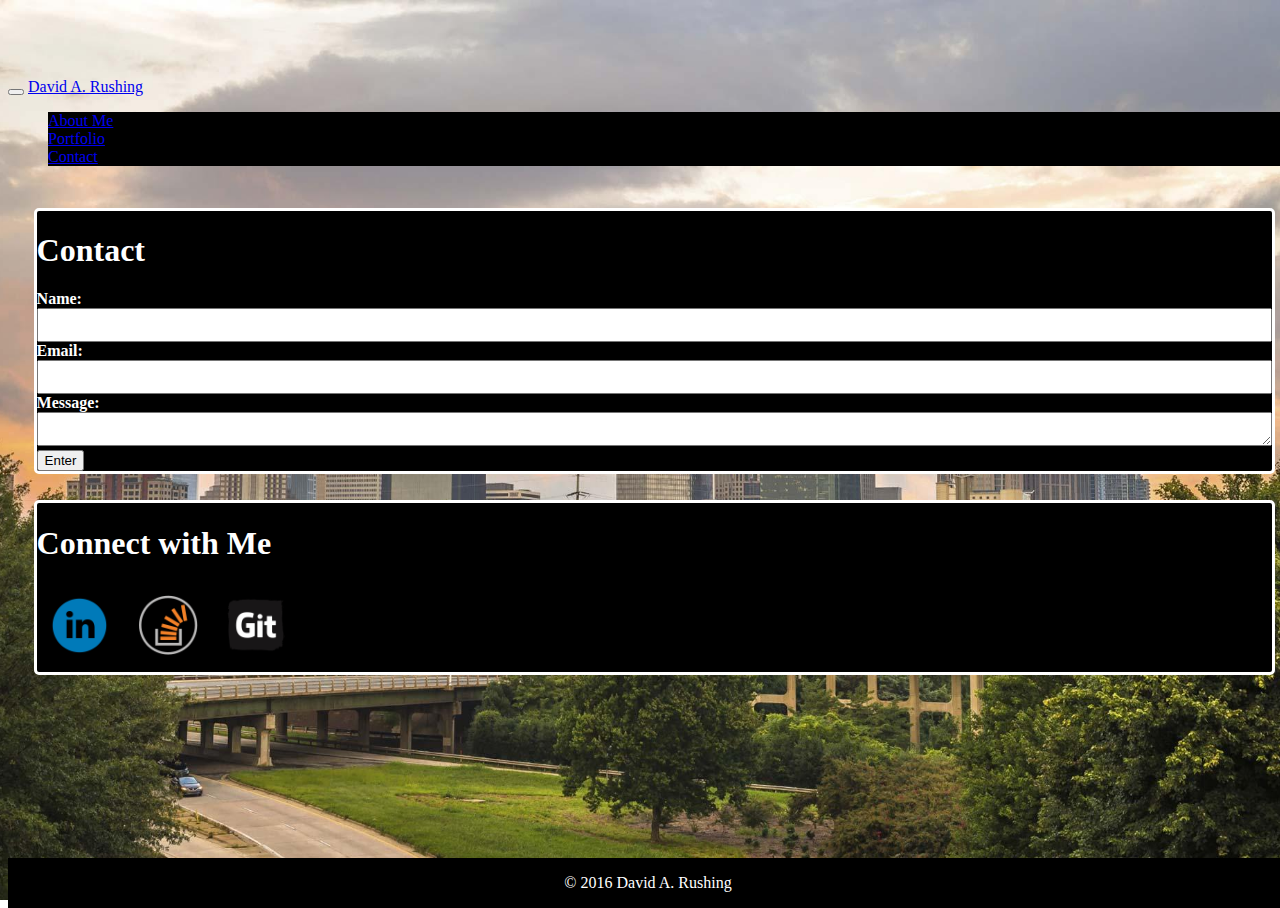
<file: contact.html>
<!doctype html>
<html>
<head>
	<meta charset="UTF-8">
	<title>Contact | David A. Rushing</title>
	<link href="https://fonts.googleapis.com/css?family=Open+Sans:300italic,400italic,700italic,400,300,700" rel="stylesheet">
	<link rel="stylesheet" href="http://bootswatch.com/yeti/bootstrap.min.css">
	<link rel="stylesheet" type="text/css" href="assets/css/style.css">
</head>
<body>
	<nav class="navbar navbar-inverse navbar-fixed-top">
		<div class="container-fluid">
			<div class="navbar-header">
				<button type="button" class="navbar-toggle" data-toggle="collapse" data-target="#myNavbar">
					<span class="icon-bar"></span>
					<span class="icon-bar"></span>
					<span class="icon-bar"></span>
				</button>
				<a class="navbar-brand" href="index.html">David A. Rushing</a>
			</div>
			<div class="navbar-collapse collapse" id="myNavbar">	
				<ol class="nav navbar navbar-nav navbar-right">
					
					<li><a href="index.html">About Me</a></li>
					<li><a href="portfolio.html">Portfolio</a></li>
					<li><a href="contact.html">Contact</a></li>
				</ol>
			</div>
		</div>
	</nav>

	<div id="wrap">
		<div class="row content-main">
			<div class="col-md-7 content-area about-me">
				<h1>Contact</h1>
				<div class="container-fluid">
					<form>
						<div class="form-group">
							<label for="user">Name: </label>
							<input type="text" class="form-control" id="user">
						</div>
						<div class="form-group">
							<label for="email">Email: </label>
							<input type="text" class="form-control" id="email">
						</div>
						<div class="form-group">
							<label for="message">Message: </label>
							<textarea class="form-control" id="message" cols="30" rows="10"></textarea>
						</div>
						<div class="form-group">
							<button class="btn btn-primary">Enter</button>
						</div>
					</form>
				</div>
			</div>
			<div class="container col-md-4 content-area sub-content">
					<div id="connect-with" class="row text-center">
						<h1>Connect with Me</h1>
						<div id="connect-btns" class="container-fluid">
							<div class="media-button">
								<a href="https://www.linkedin.com/in/david-rushing-75406912b?trk=nav_responsive_tab_profile">
								<img src="assets/images/Linkedin.png" class="responsive" alt="LinkedIn" height="60" width="60">
								</a>
							</div>
							<div class="media-button">
								<a href="http://stackoverflow.com/users/7172381/david-a-rushing">
								<img src="assets/images/stackoverflow-128.png" class="responsive" alt="Stack Overflow" height="60" width="60">
								</a>
							</div>
							<div class="media-button">
								<a href="https://github.com/Drush1ng">
								<img src="assets/images/Git-128.png" class="responisve" alt="Github" height="60" width="60">
								</a>
							</div>
						</div>
					</div>
				</div>
			</div>
		</div>
	</div>
	<footer class="footer">
		<div class="panel-footer" style="margin-bottom: 0">
			<p class="text-center muted">&copy; 2016 David A. Rushing</p>
		</div>
	</footer>


		
	
</body>
</html>
</file>
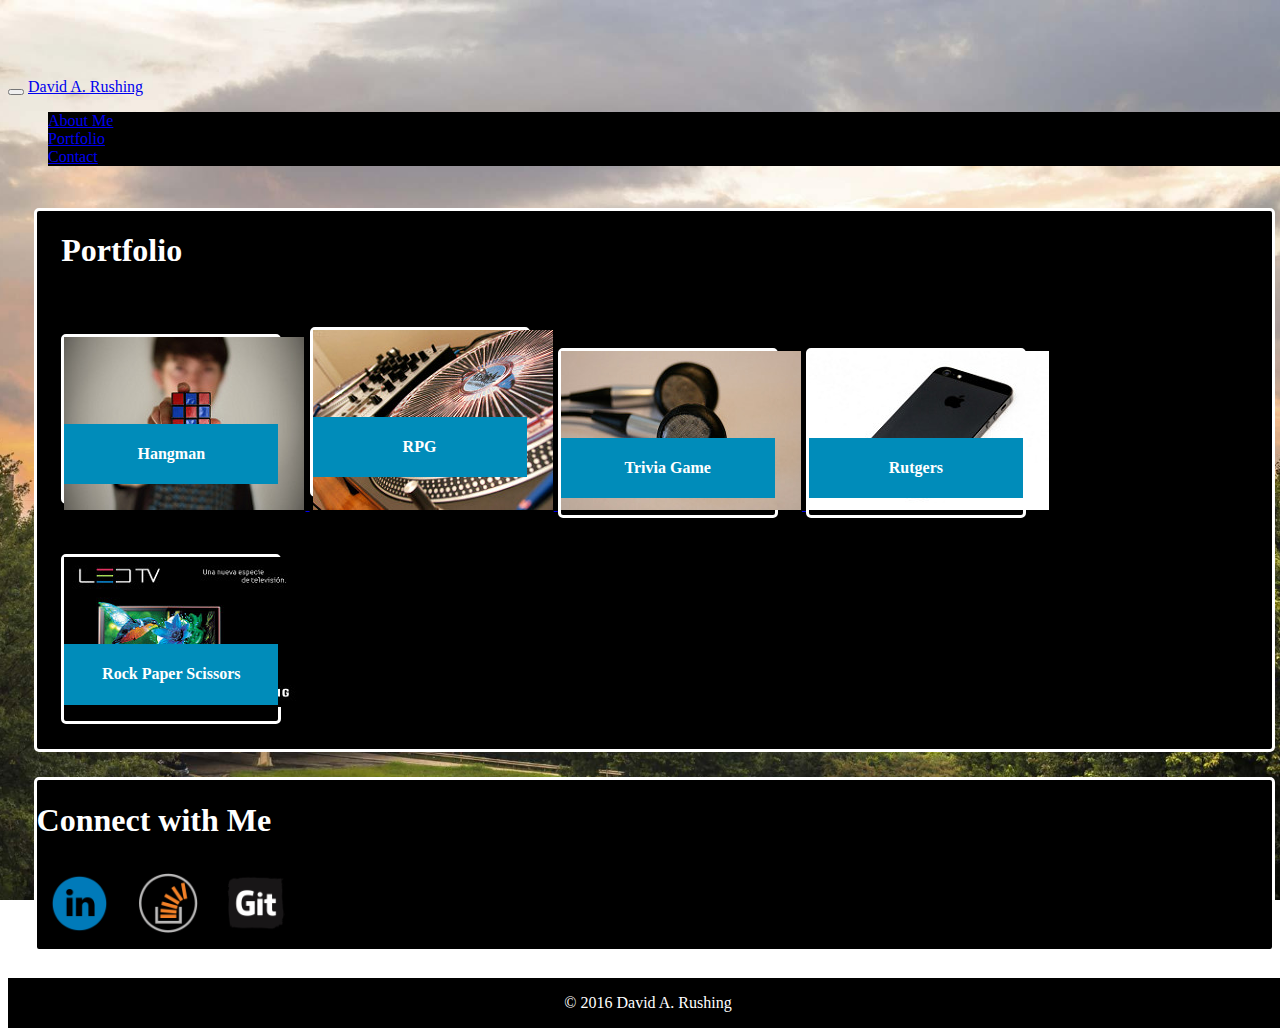
<file: portfolio.html>
<!doctype html>
<html>
<head>
	<meta charset="UTF-8">
	<title>Portfolio | Your Name</title>
	<link href="https://fonts.googleapis.com/css?family=Open+Sans:300italic,400italic,700italic,400,300,700" rel="stylesheet">
	<link rel="stylesheet" href="http://bootswatch.com/yeti/bootstrap.min.css">
	<link rel="stylesheet" type="text/css" href="assets/css/style.css">
</head>
<body>
	<nav class="navbar navbar-inverse navbar-fixed-top">
		<div class="container-fluid">
			<div class="navbar-header">
				<button type="button" class="navbar-toggle" data-toggle="collapse" data-target="#myNavbar">
					<span class="icon-bar"></span>
					<span class="icon-bar"></span>
					<span class="icon-bar"></span>
				</button>
				<a class="navbar-brand" href="index.html">David A. Rushing</a>
			</div>
			<div class="navbar-collapse collapse" id="myNavbar">	
				<ol class="nav navbar navbar-nav navbar-right">
					
					<li><a href="index.html">About Me</a></li>
					<li><a href="portfolio.html">Portfolio</a></li>
					<li><a href="contact.html">Contact</a></li>
				</ol>
			</div>
		</div>
	</nav>
	<div id="wrap">
		<div class="container-fluid">	
			<div class="row content-main">
				<div class="col-md-7 content-area about-me">
					<div class="container-fluid" style="margin-left: 2%; margin-bottom: 2%;">
						<div class="row">
							<h1>Portfolio</h1>
						</div>
						<div class="row">
							<a class="portfolio-anchor" href="#">
								<div class="portfolio-box">
									<img class="img-responsive portfolio-image" src="assets/images/rubics.jpg" alt="Hangman">
									<div class="p-box-banner">
									<h4>Hangman</h4>
									</div>
								</div>
							</a>
							<a class="portfolio-anchor" href="#">
								<div class="portfolio-box">
									<img class="img-responsive portfolio-image" src="assets/images/RPG.jpg">
									<div class="p-box-banner">
									<h4>RPG</h4>
									</div>
								</div>
							</a>
							<a class="portfolio-anchor" href="#">
								<div class="portfolio-box">
									<img class="img-responsive porfolio-image" src="assets/images/trivia.jpg">
									<div class="p-box-banner">
									<h4>Trivia Game</h4>
									</div>
								</div>
							</a>
							<a class="portfolio-anchor" href="#">
								<div class="portfolio-box">
									<img class="img-responsive porfolio-image" src="assets/images/Rutgers.jpg">
									<div class="p-box-banner">
									<h4>Rutgers</h4>
									</div>
								</div>
							</a>
							<a class="portfolio-anchor" href="#">
								<div class="portfolio-box">
									<img class="img-responsive porfolio-image" src="assets/images/Rock.jpg">
									<div class="p-box-banner">
									<h4>Rock Paper Scissors</h4>
									</div>
								</div>
							</a>
						</div>
					</div>
				</div>
				<div class="container col-md-4 content-area sub-content">
					<div id="connect-with" class="row text-center">
						<h1>Connect with Me</h1>
						<div id="connect-btns" class="container-fluid">
							<div class="media-button">
								<a href="https://www.linkedin.com/in/david-rushing-75406912b?trk=nav_responsive_tab_profile">
								<img src="assets/images/Linkedin.png" class="responsive" alt="LinkedIn" height="60" width="60">
								</a>
							</div>
							<div class="media-button">
								<a href="http://stackoverflow.com/users/7172381/david-a-rushing">
								<img src="assets/images/stackoverflow-128.png" class="responsive" alt="Stack Overflow" height="60" width="60">
								</a>
							</div>
							<div class="media-button">
								<a href="https://github.com/Drush1ng">
								<img src="assets/images/Git-128.png" class="responisve" alt="Github" height="60" width="60">
								</a>
							</div>
						</div>
					</div>
				</div>
			</div>
		</div>
	</div>
	<footer class="footer">
		<div class="panel-footer" style="margin-bottom: 0">
			<p class="text-center muted">&copy; 2016 David A. Rushing</p>
		</div>
	</footer>
</body>
</html>
</file>
<file: assets/css/style.css>
* {
	box-sizing: border-box;
}

html {
	height: 100%;
	
}

body {
	background: url("../images/charlotte.jpg") no-repeat center fixed;
	background-size: cover;
	width: 100%;
	min-height: 100%;
	display: flex;
	flex-direction: column;
	padding-top: 70px;
}

h1 {
	font-weight: bold;
}

.content-area {
	border: 3px solid white;
	color: white;
	border-radius: 5px;
	font-weight: bold;
	background-color: #000000;
	margin-left: 2%;
	margin-bottom: 2%;
	margin-right: 1%;
	margin-top: 2%;
}

#profile {
	border: 1px solid black;
}

nav {
	position: relative;
}

.navbar-collapse {
	overflow-x: visible;
}

.container-fluid {
	position: relative;
}

.collapse.in {
	position: relative;
}

.nav li{
	background-color: black;
	display: block;
	position: relative;
}

.sub-content {
	margin-left: 2%;
}

.media-button {
	display: inline-block;
	position:relative;
	margin: 1%;
}

.form-control {
	width: 100%;
	height: 34px;
}

}
.navbar-brand {
	margin-left: 2%;
}

.portfolio-box {
	width: 220px;
	height: 170px;
	margin: 0 auto;
	position: relative;
	display: inline-block;
	background-color:#000000;
	border: 3px solid white;
	border-radius: 5px;
	margin-right: 2%;
	margin-top:3%;
}

.p-box-banner {
	position: absolute;
	width: 100%;
	left: 0;
	right: 0;
	bottom: 10%;
	margin: auto;
	text-align: center;
	background-color: #008cba;
	color: white;
}
footer {
	color: white;
	bottom: 0px;
	left: 0px;
	right: 0px;
	clear: both;
	height: 4%;
	width: 100%;
	margin-top: auto;
	box-sizing: border-box;
	text-align: center;
}

footer, .panel-footer {
	background-color: black;
}
</file>
